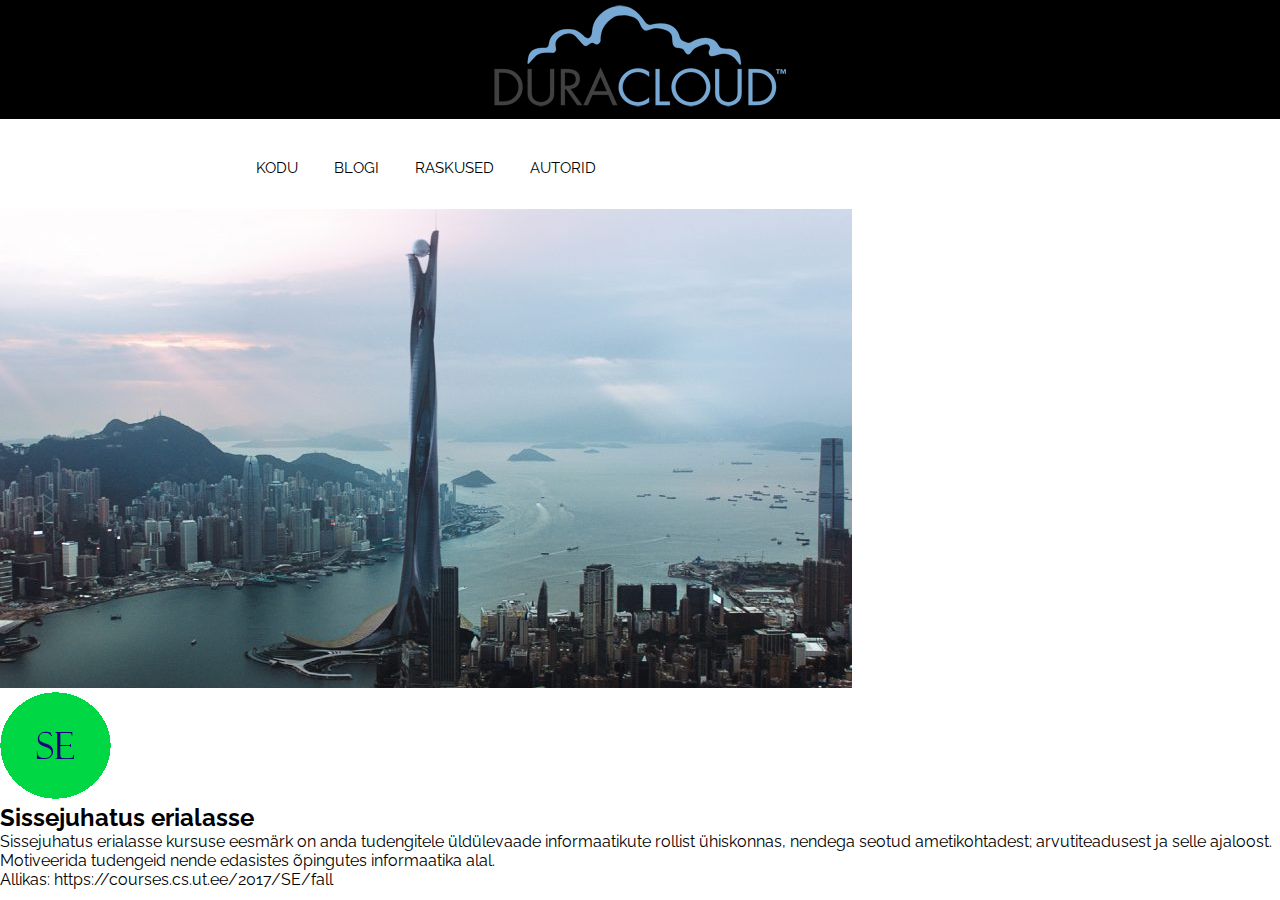
<file: Project/index.html>
﻿<!DOCTYPE html>
<html lang="en">
<head>
    <meta charset="UTF-8">
    <title>Test</title>
    <link rel="stylesheet" href="css/stylesheet.css">
    <link href="https://fonts.googleapis.com/css?family=Raleway" rel="stylesheet">
</head>
<body>
    <header>
        <div class="logo">
            <a href="index.html"><img class="graficlogo" src="img/logo.png" alt="Logo"></a>
        </div>
        <nav>
            <div class="topnav" id="myTopnav">
                <a href="index.html">KODU</a>
                <a href="blogi.html">BLOGI</a>
                <a href="raskused.html">RASKUSED</a>
                <a href="autorid.html">AUTORID</a>
                <a id="menu" href="#" class="icon">&#9776</a>
            </div>
        </nav>
    </header>
    <main>
        <img src="img/sky.jpg" alt="" class="mw-100">
        <div class="advantages__container">
            <div class="advanatges">
                <div class="advantages__item">
                    <img src="img/se.png" alt="">
                    <h2>Sissejuhatus erialasse</h2>
                    <p>Sissejuhatus erialasse  kursuse eesmärk on anda tudengitele üldülevaade informaatikute rollist ühiskonnas, nendega seotud ametikohtadest; arvutiteadusest ja selle ajaloost. Motiveerida tudengeid nende edasistes õpingutes informaatika alal.</p>
                    <p>Allikas: https://courses.cs.ut.ee/2017/SE/fall </p>
                </div>
            </div>
        </div>
    </main>

    <script src="js/script.js"></script>
</body>
</html>
</file>
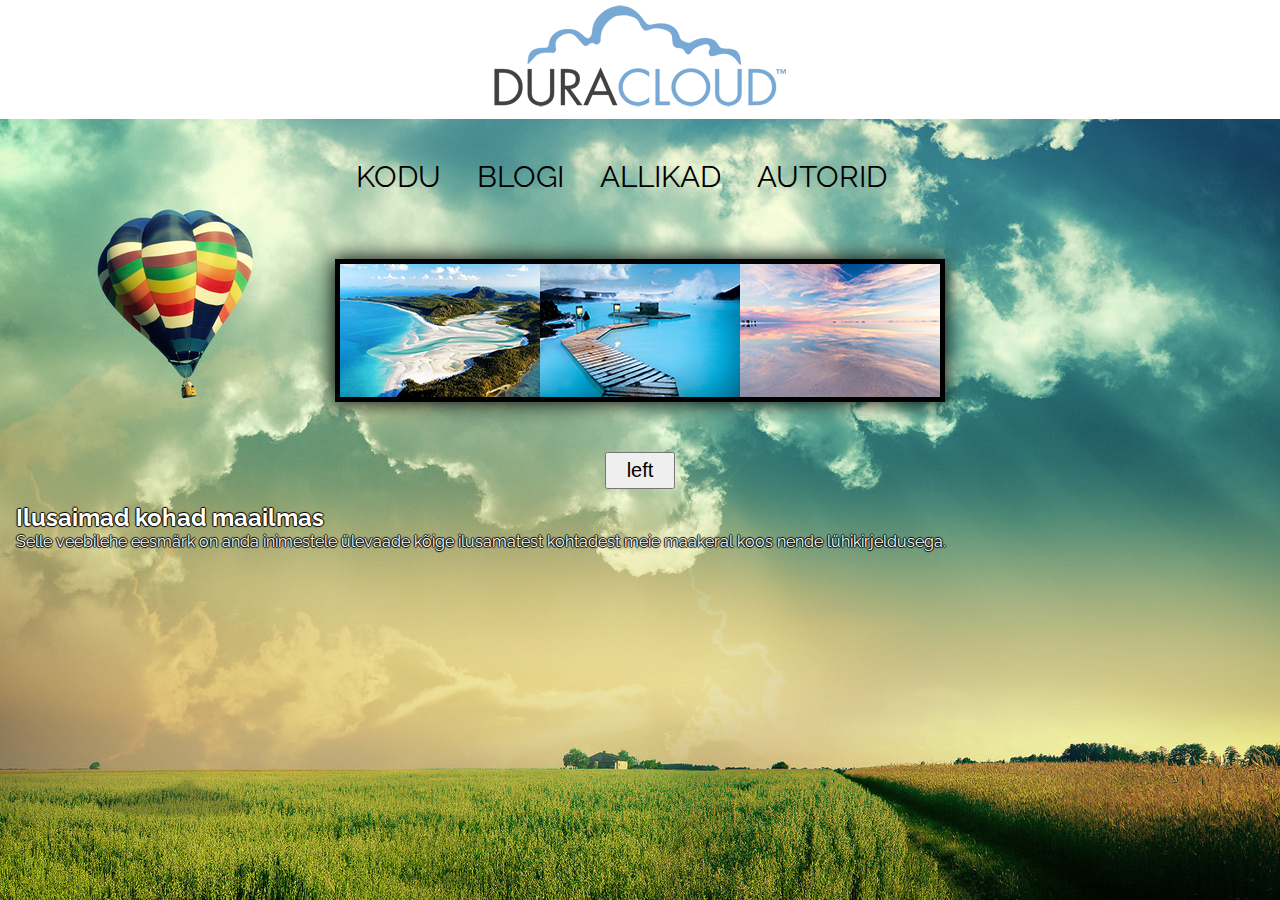
<file: veebileht/project/index.html>
<!DOCTYPE html>
<html lang="en">
<head>
    <meta charset="utf-8" />
    <title>Ilusaimad kohad maailmas</title>
    <link rel="stylesheet" href="style.css">
    <link href="https://fonts.googleapis.com/css?family=Raleway" rel="stylesheet">
    <script src="1.js" defer></script>
</head>
<body>
    <header>
        <div class="logo">
            <a href="index.html"><img class="graficlogo" src="logo.png" alt="Logo"></a>
        </div>
        <nav>
            <div class="topnav" id="myTopnav">
                <a href="index.html">KODU</a>
                <a href="blogi.html">BLOGI</a>
                <a href="allikad.html">ALLIKAD</a>
                <a href="autorid.html">AUTORID</a>
                <a id="menu" href="#" class="icon"></a>
            </div>
        </nav>
    </header>

<div id="slider">
    <div id="polosa">
        <img src="7.jpg" alt="">
        <img src="8.jpg" alt="">
        <img src="9.jpg" alt="">
        <img src="10.jpg" alt="">
        <img src="11.jpg" alt="">
        <img src="12.jpg" alt="">
    </div>
</div>
<button id="slider-left">left</button>
    <main>
        <div class="advantages__container">
            <div class="advantages">
                <div class="advantages__item">
                    <h2>Ilusaimad kohad maailmas</h2>
                    <p>Selle veebilehe eesmärk on anda inimestele ülevaade kõige ilusamatest kohtadest meie maakeral koos nende lühikirjeldusega.</p>
                </div>
            </div>
        </div>
    </main>
    <script src="script.js"></script>
    
</body>
</html>
</file>
<file: Project/css/stylesheet.css>
*{
    margin: 0;
    padding: 0;
}

a{
    text-decoration: none;
}

li{
    text-decoration: none;
    list-style: none;
}

body{
    font-family: 'Raleway', sans-serif;
}

.logo{
    background: rgb(0, 0, 0);
    width: 100%;
    display: flex;
    justify-content: center;
}

.graficlogo{
    padding: 5px;
    max-width: 100%;
    box-sizing: border-box;
}

nav{
    margin: auto;
    width: 800px;
    height: 50px;
}

.topnav {
    background-color: #ffffff;
    font-size: 14px;
    margin-top: 40px;
}

.topnav a{
    color: #000;
    text-align: center;
    padding: 14px 16px;
    font-size: 15px;
}
.topnav a:hover{
    border-bottom: 2px solid #000000;
}
.topnav .icon{
    display: none;
}
.mw-100{
    max-width: 100%;
}
@media screen and (max-width: 768px){
    .topnav a:not(:first-child) {
        display: none;
    }
    .topnav a.icon{
        float: right;
        margin-top: -17px;
        display: block;
        color: black;
    }
    nav{
        width: 100%;
        height: 100px;
    }
    .topnav,responsive{
        position: relative;
    }
    .topnav.responsive a.icon{
        position: absolute;
        right: 0;
        top: 0;
    }
    .topnav.responsive a {
        float: none;
        display: block;
        text-align: left;
    }
}
</file>
<file: veebileht/project/style.css>
*{
    margin: 0;
    padding: 0;
}
html {
    background: url(back.jpg) no-repeat center center fixed;
    -webkit-background-size: cover;
    -moz-background-size: cover;
    -moz-background-size: cover;
    background-size: cover;
}
a{
    text-decoration: none;
}
li{
    text-decoration: none;
    list-style: none;
}

body{
    font-family: 'Raleway', sans-serif;
}

.logo{
    background: white;
    width: 100%;
    display: flex;
    justify-content: center;
}
.graficlogo{
    padding: 5px;
    max-width: 100%;
    box-sizing: border-box;
}

nav{
    margin: auto;
    width: 600px;
    height: 50px;
}

.topnav {
    background-color: none;
    font-size: 14px;
    margin-top: 40px;
}
.topnav a{
    color: #000;
    text-align: center;
    padding: 14px 16px;
    font-size: 30px;
}
.topnav a:hover{
    border-bottom: 2px solid #000000;
}
.topnav .icon{
    display: none;
}
#slider {
    width: 600px;
    height: 133px;
    border: 5px solid black;
    margin: 50px auto;
    overflow: hidden;
    -moz-box-shadow:0 0 20px #000;
    -webkit-box-shadow:0 0 20px #000;
    box-shadow: 0 0 20px #000;
    }
#polosa {
    width: 1200px;
    position: relative;
    left: 0;
    transition: all ease 1s;
}
#polosa img {
    float: left;
}
#polosa::after {
    content: '';
    display: block;
    clear: both;
}
#slider-left {
    display: block;
    font-size: 20px;
    padding: 5px 20px;
    transition: 0.2s;
    margin-left: auto;
    margin-right: auto;
  } 
  #slider-left:hover { 
      background: rgb(52, 139, 125);
     }
  #slider-left:active {
    background: rgb(35, 88, 73);
    box-shadow: 0 3px rgb(22, 61, 51) inset;
  }
  #pilt {
      display: block;
      width: 500px;
      height: auto;
      margin-left: auto;
      margin-right: auto;
      -moz-box-shadow:0 0 20px #000;
      -webkit-box-shadow:0 0 20px #000;
      box-shadow: 0 0 20px #000;
  }
  .pealkiri {
      text-align: center;
      color: white;
      text-shadow: 1px 0 1px #000, 
    0 1px 1px #000, 
    -1px 0 1px #000, 
    0 -1px 1px #000;
  }
  .pClass {
      text-align: center;
      color: white;
      text-shadow: 1px 0 1px #000, 
    0 1px 1px #000, 
    -1px 0 1px #000, 
    0 -1px 1px #000;
    }
.advantages {
    color: white;
      text-shadow: 1px 0 1px #000, 
    0 1px 1px #000, 
    -1px 0 1px #000, 
    0 -1px 1px #000;
    padding: 14px 16px;
}
.beach {
    display: block;
    text-align: center;
    font-size: 20px;
    color: white;
      text-shadow: 1px 0 1px #000, 
    0 1px 1px #000, 
    -1px 0 1px #000, 
    0 -1px 1px #000;
    margin-top: 20px;
}
.pealkiri2 {
    text-align: center;
      color: white;
      text-shadow: 1px 0 1px #000, 
    0 1px 1px #000, 
    -1px 0 1px #000, 
    0 -1px 1px #000;
    margin-top: 20px;
}
#pilt2 {
    display: block;
      width: 500px;
      height: auto;
      margin-left: auto;
      margin-right: auto;
      -moz-box-shadow:0 0 20px #000;
      -webkit-box-shadow:0 0 20px #000;
      box-shadow: 0 0 20px #000;
}
.laguna {
    display: block;
    text-align: center;
    font-size: 20px;
    color: white;
      text-shadow: 1px 0 1px #000, 
    0 1px 1px #000, 
    -1px 0 1px #000, 
    0 -1px 1px #000;
    margin-top: 20px; 
}
.pealkiri3 {
    text-align: center;
    color: white;
    text-shadow: 1px 0 1px #000, 
  0 1px 1px #000, 
  -1px 0 1px #000, 
  0 -1px 1px #000;
}
#pilt3 {
    display: block;
      width: 500px;
      height: auto;
      margin-left: auto;
      margin-right: auto;
      -moz-box-shadow:0 0 20px #000;
      -webkit-box-shadow:0 0 20px #000;
      box-shadow: 0 0 20px #000;
}
.pamukkale {
    display: block;
    text-align: center;
    font-size: 20px;
    color: white;
      text-shadow: 1px 0 1px #000, 
    0 1px 1px #000, 
    -1px 0 1px #000, 
    0 -1px 1px #000;
    margin-top: 20px;
}
.allikad {
    color: white;
    text-shadow: 1px 0 1px #000, 
  0 1px 1px #000, 
  -1px 0 1px #000, 
  0 -1px 1px #000;
  font-size: 20px;
  padding: 14px 16px;
}
.tekst {
    color: white;
    padding: 14px 16px;
    text-shadow: 1px 0 1px #000, 
  0 1px 1px #000, 
  -1px 0 1px #000, 
  0 -1px 1px #000;
  font-size: 20px;
}
.lingid {
    background-color: none;
    padding: 14px 16px;
}
.lingid a{
    color: #000;
    font-size: 20px;
}
.lingid a:hover {
        border-bottom: 2px solid #000000;
}
.lAutorid {
    color: white;
    text-shadow: 1px 0 1px #000, 
  0 1px 1px #000, 
  -1px 0 1px #000, 
  0 -1px 1px #000;
    font-size: 20px;
    padding: 14px 16px;
}
  @media screen and (max-width: 768px){
    .topnav a:not(:first-child) {
        display: none;
    }
    .topnav a.icon{
        float: right;
        margin-top: -17px;
        display: block;
        color: black;
    }
    nav{
        width: 100%;
        height: 100px;
    }
    .topnav.responsive{
        position: relative;
    }
    .topnav.responsive a.icon{
        position: absolute;
        right: 0;
        top: 0;
    }
    .topnav.responsive a {
        float: none;
        display: block;
        text-align: left;
    }
}
</file>
